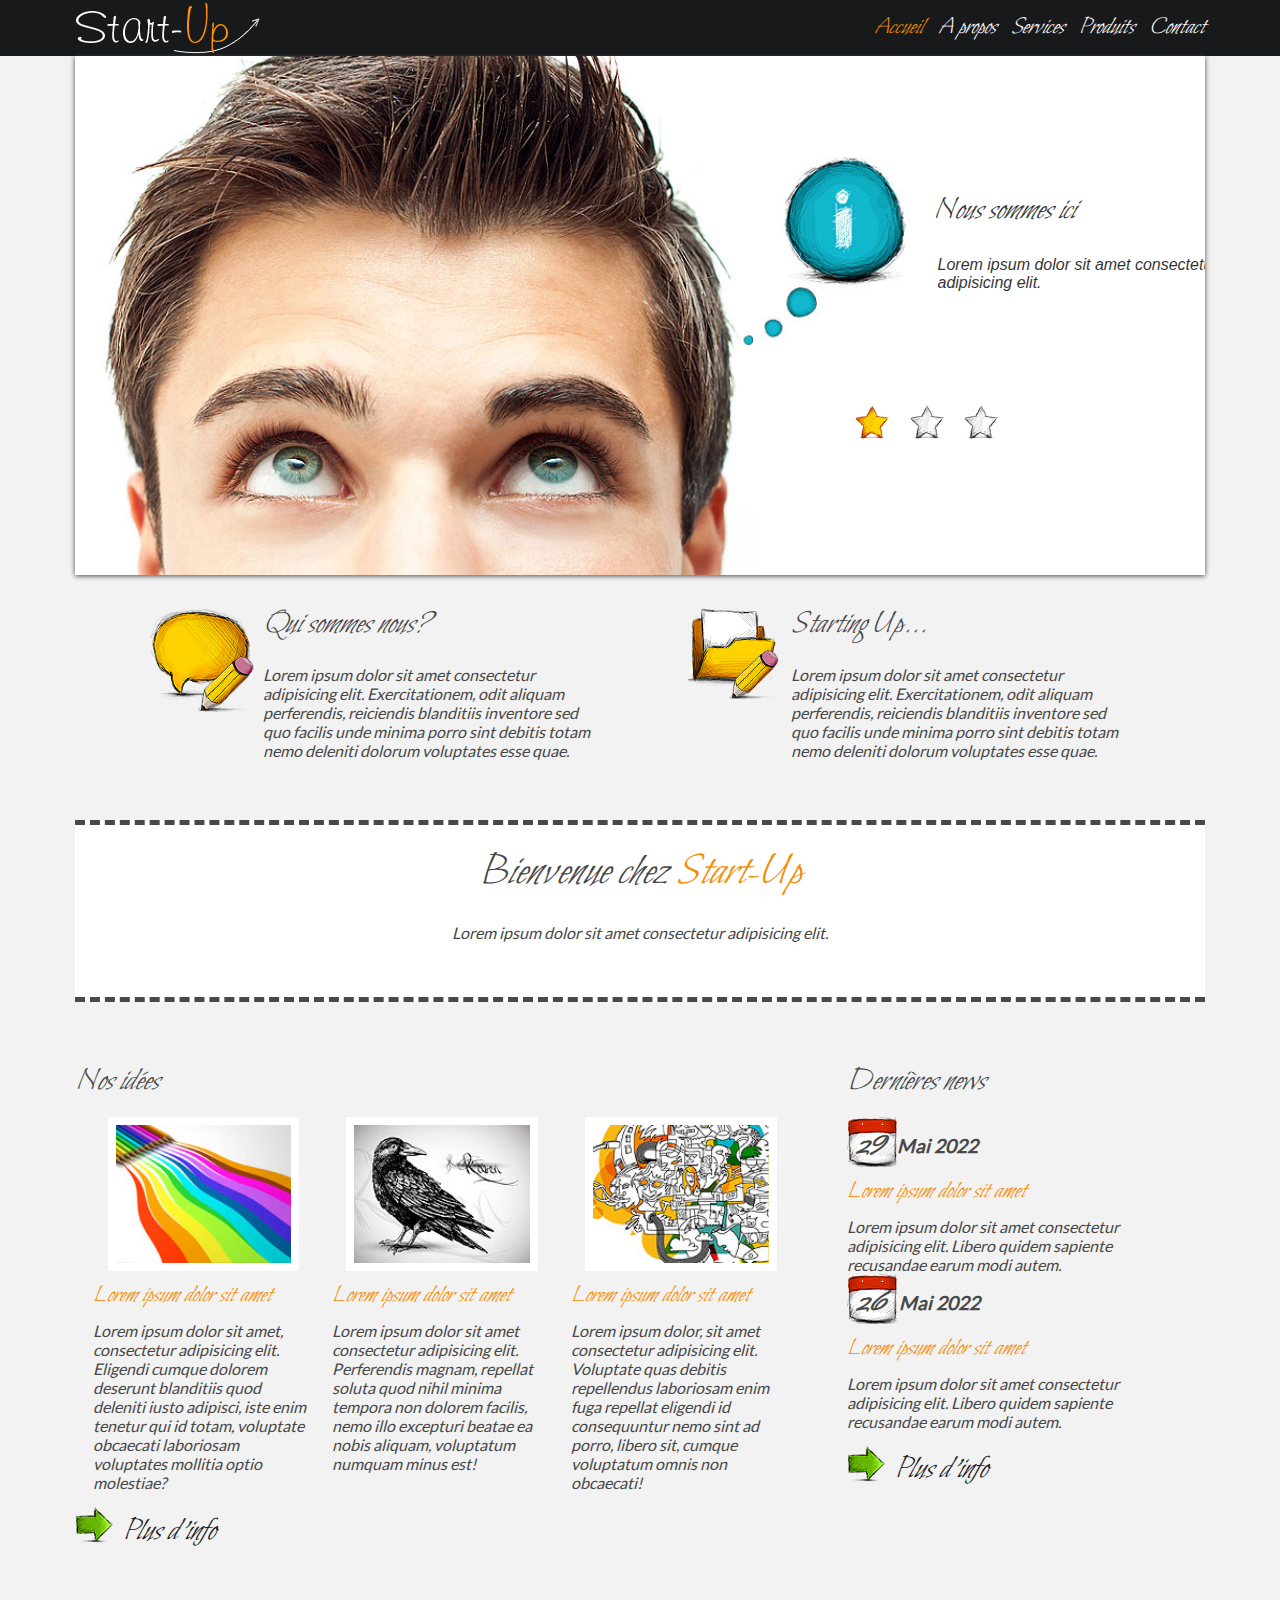
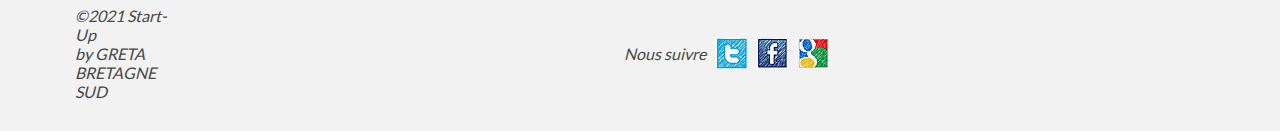
<file: index.html>
<!DOCTYPE html>
<html lang="fr">
  <head>
    <meta charset="UTF-8" />
    <meta name="viewport" content="width=device-width, initial-scale=1.0" />
    <link rel="stylesheet" href="/css/nivo-slider.css" />
    <link rel="stylesheet" href="/themes/default/default.css" type="text/css" media="screen">
    <link rel="stylesheet" href="https://cdnjs.cloudflare.com/ajax/libs/font-awesome/5.15.3/css/all.min.css">
    <link rel="stylesheet" href="/css/style.css" />
    
    <title>Startup</title>
  </head>
  <body>
    <header id="banner">
      <div class="container flex-banner">
        <a href="index.html">
          <img src="images-startup/logo.png" alt="logo startup" />
        </a>
        <div id="menuBurger">
          <i class="fas fa-bars"></i> <!-- Icône de menu burger de Font Awesome -->
        </div>
        <nav id="menu">
          <ul>
            <li><a class="choice" href="index.html">Accueil</a></li>
            <li><a href="about.html">A&nbsp;propos</a></li>
            <li><a href="services.html">Services</a></li>
            <li><a href="products.html">Produits</a></li>
            <li><a href="contact.html">Contact</a></li>
          </ul>
        </nav>
      </div> 
    </header>



    <main id="content">
      <div class="slider-wrapper theme-default container">

        <div id="slider" class="nivoSlider">
            <img src="/images-startup/slider-1.jpg" alt="" title="#HTMLcaption1">
            <img src="/images-startup/slider-2.jpg" alt="" title="#HTMLcaption2">
            <img src="/images-startup/slider-3.jpg" alt="" title="#HTMLcaption3">
        </div>

        <div id="HTMLcaption1" class="nivo-html-caption">
            <h2>Nous sommes ici</h2>
            <p>Lorem ipsum dolor sit amet consectetur, adipisicing elit.</p>
        </div>
        <div id="HTMLcaption2" class="nivo-html-caption">
            <h2>Nous sommes là</h2>
            <p>Lorem ipsum dolor sit amet consectetur, adipisicing elit.</p>
        </div>
        <div id="HTMLcaption3" class="nivo-html-caption">
            <h2>Nous sommes et encore ici et là</h2>
            <p>Lorem ipsum dolor sit amet consectetur, adipisicing elit.</p>
        </div>



    </div>
      <!-- Bloc a propos -->
      <section id="about" class="container">
        <article class="presentation">
          <img src="/images-startup/page1-img1.png" alt="Qui sommes nous?" />

          <div class="textabout">
            <h2>Qui sommes nous?</h2>
            <p>
              Lorem ipsum dolor sit amet consectetur adipisicing elit.
              Exercitationem, odit aliquam perferendis, reiciendis blanditiis
              inventore sed quo facilis unde minima porro sint debitis totam
              nemo deleniti dolorum voluptates esse quae.
            </p>
          </div>
        </article>
        <article class="presentation">
          <img src="/images-startup/page1-img2.png" alt="Starting up..." />
          <div class="textabout">
            <h2>Starting Up...</h2>
            <p>
              Lorem ipsum dolor sit amet consectetur adipisicing elit.
              Exercitationem, odit aliquam perferendis, reiciendis blanditiis
              inventore sed quo facilis unde minima porro sint debitis totam
              nemo deleniti dolorum voluptates esse quae.
            </p>
          </div>
        </article>
      </section>
      <!-- Bloc bienvenue -->
      <div id="welcome" class="container">
        <h1>
          Bienvenue chez <span class="hilight">Start-Up</span><br>
          <small>
            Lorem ipsum dolor sit amet consectetur adipisicing elit.
          </small>
        </h1>
      </div>
      <!-- Bloc idées news -->
      <section id="ideanews" class="container">
        <section id="ideas">
          <h2>Nos idées</h2>
          <article class="idea">
            <img src="/images-startup/page1-img3.jpg" alt="arc en ciel" />
            <h3>Lorem ipsum dolor sit amet</h3>
            <p>
              Lorem ipsum dolor sit amet, consectetur adipisicing elit. Eligendi
              cumque dolorem deserunt blanditiis quod deleniti iusto adipisci,
              iste enim tenetur qui id totam, voluptate obcaecati laboriosam
              voluptates mollitia optio molestiae?
            </p>
          </article>
          <article class="idea">
            <img src="/images-startup/page1-img4.jpg" alt="corbeau" />
            <h3>Lorem ipsum dolor sit amet</h3>
            <p>
              Lorem ipsum dolor sit amet consectetur adipisicing elit.
              Perferendis magnam, repellat soluta quod nihil minima tempora non
              dolorem facilis, nemo illo excepturi beatae ea nobis aliquam,
              voluptatum numquam minus est!
            </p>
          </article>

          <article class="idea">
            <img src="/images-startup/page1-img5.jpg" alt="graffiti" />
            <h3>Lorem ipsum dolor sit amet</h3>
            <p>
              Lorem ipsum dolor, sit amet consectetur adipisicing elit.
              Voluptate quas debitis repellendus laboriosam enim fuga repellat
              eligendi id consequuntur nemo sint ad porro, libero sit, cumque
              voluptatum omnis non obcaecati!
            </p>
          </article>
          <p class="boutonplus">
            <a href="" class="custom-button">Plus d'info<a>
          </p>
        </section>

        <section id="news">
          <h2>Dernières news</h2>

          <article class="lastnews">
            <div class="calendar">
              <p>29&nbsp;&nbsp;<span>Mai 2022</span></p>
            </div>
            <h3>Lorem ipsum dolor sit amet</h3>
            <p>
              Lorem ipsum dolor sit amet consectetur adipisicing elit. Libero
              quidem sapiente recusandae earum modi autem.
            </p>
          </article>
          <article class="lastnews">
            <div class="calendar">
              <p>26&nbsp;&nbsp;<span>Mai 2022</span></p>
            </div>
            <h3>Lorem ipsum dolor sit amet</h3>
            <p>
              Lorem ipsum dolor sit amet consectetur adipisicing elit. Libero
              quidem sapiente recusandae earum modi autem.
            </p>
          </article>

          <p class="boutonplus">
            <a href="" class="custom-button">Plus d'info<a>
          </p>
        </section>
      </section>
    </main>

    <footer id="footerpage" class="container">

    </div>
      <div class="copyright">
        <p>&copy;2021 Start-Up</p>
        <p>by GRETA BRETAGNE SUD</p>
      </div>
      <div class="networks">
        <p>Nous suivre</p>
        <a href=""><img src="/images-startup/icon-1.jpg" alt="twitter"></a>
        <a href=""><img src="/images-startup/icon-2.jpg" alt="facebook"></a>
        <a href=""><img src="/images-startup/icon-3.jpg" alt="google"></a>
      </div>
    </footer>

    <script type="text/javascript" src="/scripts/jquery-1.9.0.min.js"></script>
    <script type="text/javascript" src="/scripts/jquery.nivo.slider.js"></script>
    <script type="text/javascript">
        $(window).load(function() {
            $('#slider').nivoSlider();
        });
        </script>
         <!-- JAVA SRIPT MENU BURGER  -->

    <script>
      // Récupérez le menu burger et la navigation
      const menuBurger = document.getElementById("menuBurger");
      const menuPrincipal = document.getElementById("menu");

      // Ajoutez un gestionnaire d'événement pour le clic sur le menu burger
      menuBurger.addEventListener("click", function () {
          // Basculez la classe "active" pour afficher ou masquer le menu
          if (menuPrincipal.classList.contains("active")) {
              menuPrincipal.classList.remove("active");
          } else {
              menuPrincipal.classList.add("active");
          }
      });

  </script>
  </body>
</html>
</file>
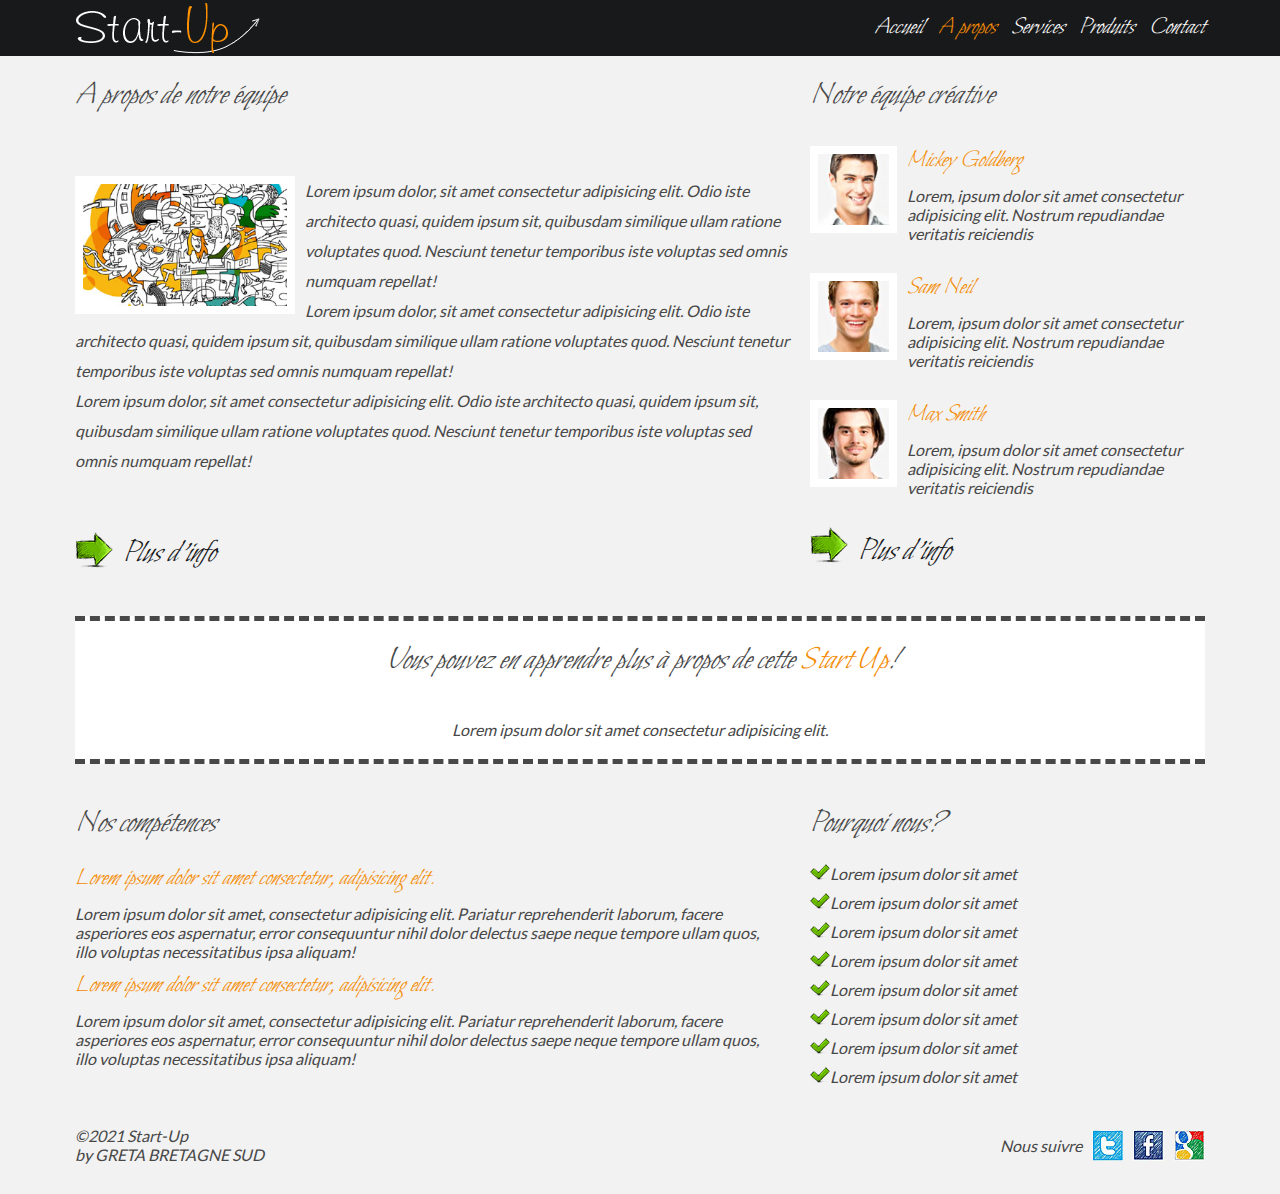
<file: about.html>
<!DOCTYPE html>
<html lang="fr">
  <head>
    <meta charset="UTF-8" />
    <meta name="viewport" content="width=device-width, initial-scale=1.0" />
    <link rel="stylesheet" href="/css/nivo-slider.css" />
    <link rel="stylesheet" href="/themes/default/default.css" type="text/css" media="screen">
    <link rel="stylesheet" href="https://cdnjs.cloudflare.com/ajax/libs/font-awesome/5.15.3/css/all.min.css">
    <link rel="stylesheet" href="/css/style.css" />
    
    <title>Startup</title>
  </head>
  <body>
    <header id="banner">
      <div class="container flex-banner">
        <a href="index.html">
          <img src="images-startup/logo.png" alt="logo startup" />
        </a>
        <div id="menuBurger">
          <i class="fas fa-bars"></i> <!-- Icône de menu burger de Font Awesome -->
        </div>
        <nav id="menu">
          <ul>
            <li><a href="index.html">Accueil</a></li>
            <li><a class="choice" href="about.html">A&nbsp;propos</a></li>
            <li><a href="services.html">Services</a></li>
            <li><a href="products.html">Produits</a></li>
            <li><a href="#">Contact</a></li>
          </ul>
        </nav>
      </div> 
    </header>


<main id="content">

  <section id="aboutsection" class="container">
   
    <section class="ourstartup">
      <h2>A propos de notre équipe</h2>
      <img class="aboutgraffiti" src="/images-startup/page4-img1.jpg" alt="">
      <p>Lorem ipsum dolor, sit amet consectetur adipisicing elit. Odio iste architecto quasi, quidem ipsum sit, quibusdam similique ullam ratione voluptates quod. Nesciunt tenetur temporibus iste voluptas sed omnis numquam repellat!</p>
      <p>Lorem ipsum dolor, sit amet consectetur adipisicing elit. Odio iste architecto quasi, quidem ipsum sit, quibusdam similique ullam ratione voluptates quod. Nesciunt tenetur temporibus iste voluptas sed omnis numquam repellat!</p>
      <p>Lorem ipsum dolor, sit amet consectetur adipisicing elit. Odio iste architecto quasi, quidem ipsum sit, quibusdam similique ullam ratione voluptates quod. Nesciunt tenetur temporibus iste voluptas sed omnis numquam repellat!</p>
      <p class="boutonplus">
        <a href="" class="custom-button">Plus d'info</a>
      </p>
    </section>

    <section class="ourcreativeteam">
      <h2>Notre équipe créative</h2>
      <div class="staffpresentation">
        <img class="aboutstaff" src="/images-startup/page2-img2.jpg" alt="">
        <h3>Mickey Goldberg</h3>
        <p>Lorem, ipsum dolor sit amet consectetur adipisicing elit. Nostrum repudiandae veritatis reiciendis</p>
      </div>
      <div class="staffpresentation">
        <img class="aboutstaff" src="/images-startup/page2-img3.jpg" alt="">
        <h3>Sam Neil</h3>
        <p>Lorem, ipsum dolor sit amet consectetur adipisicing elit. Nostrum repudiandae veritatis reiciendis</p>
      </div>
      <div class="staffpresentation">
        <img class="aboutstaff" src="/images-startup/page2-img4.jpg" alt="">
        <h3>Max Smith</h3>
        <p>Lorem, ipsum dolor sit amet consectetur adipisicing elit. Nostrum repudiandae veritatis reiciendis</p>
      </div>

        <a href="" class="custom-button">Plus d'info</a>
    

    </section>

  </section>  
  <section id="welcome" class="container">

    <h2>Vous pouvez en apprendre plus à propos de cette <span class="hilight">Start Up</span>!</h2>
    <br>
<small>
    Lorem ipsum dolor sit amet consectetur adipisicing elit.
  </small>   
  </section>

  <section id="skillsandwhy" class="container">

    <section class="ourskills">
<h2>Nos compétences</h2>

<h3>Lorem ipsum dolor sit amet consectetur, adipisicing elit.</h3>
<P>Lorem ipsum dolor sit amet, consectetur adipisicing elit. Pariatur reprehenderit laborum, facere asperiores eos aspernatur, error consequuntur nihil dolor delectus saepe neque tempore ullam quos, illo voluptas necessitatibus ipsa aliquam!</P>
<h3>Lorem ipsum dolor sit amet consectetur, adipisicing elit.</h3>
<P>Lorem ipsum dolor sit amet, consectetur adipisicing elit. Pariatur reprehenderit laborum, facere asperiores eos aspernatur, error consequuntur nihil dolor delectus saepe neque tempore ullam quos, illo voluptas necessitatibus ipsa aliquam!</P>

</section>

<section class="whyus">

  <h2>Pourquoi nous?</h2>
  <ul>
    <li>Lorem ipsum dolor sit amet</li>
    <li>Lorem ipsum dolor sit amet</li>
    <li>Lorem ipsum dolor sit amet</li>
    <li>Lorem ipsum dolor sit amet</li>
    <li>Lorem ipsum dolor sit amet</li>
    <li>Lorem ipsum dolor sit amet</li>
    <li>Lorem ipsum dolor sit amet</li>
    <li>Lorem ipsum dolor sit amet</li>
  </ul>

</section>
  </section>

</main>




    <footer id="footerpage" class="container">

    </div>
      <div class="copyright">
        <p>&copy;2021 Start-Up</p>
        <p>by GRETA BRETAGNE SUD</p>
      </div>
      <div class="networks">
        <p>Nous suivre</p>
        <a href=""><img src="/images-startup/icon-1.jpg" alt="twitter"></a>
        <a href=""><img src="/images-startup/icon-2.jpg" alt="facebook"></a>
        <a href=""><img src="/images-startup/icon-3.jpg" alt="google"></a>
      </div>
    </footer>


         <!-- JAVA SRIPT MENU BURGER  -->

    <script>
      // Récupérez le menu burger et la navigation
      const menuBurger = document.getElementById("menuBurger");
      const menuPrincipal = document.getElementById("menu");

      // Ajoutez un gestionnaire d'événement pour le clic sur le menu burger
      menuBurger.addEventListener("click", function () {
          // Basculez la classe "active" pour afficher ou masquer le menu
          if (menuPrincipal.classList.contains("active")) {
              menuPrincipal.classList.remove("active");
          } else {
              menuPrincipal.classList.add("active");
          }
      });

  </script>
  </body>
</html>
</file>
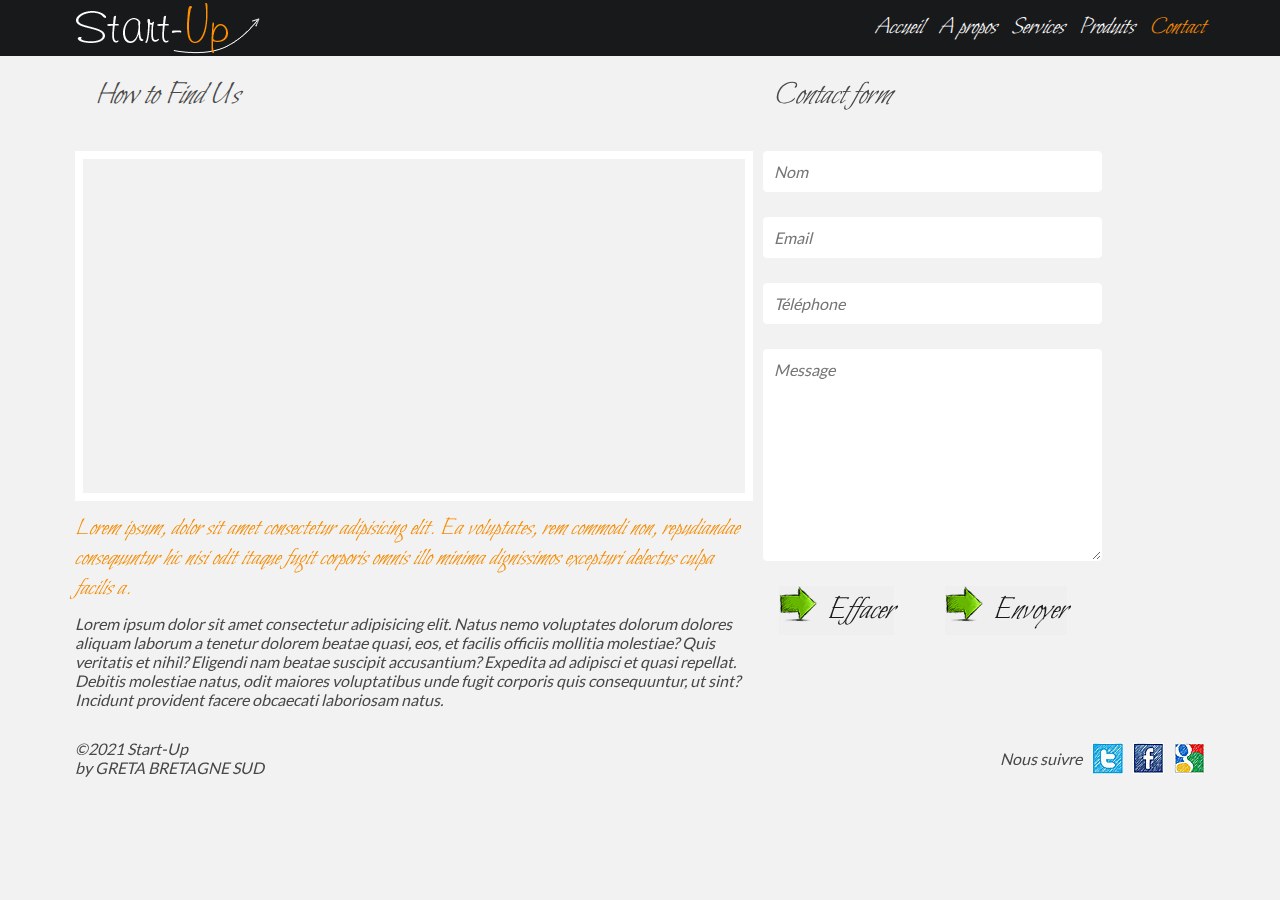
<file: contact.html>
<!DOCTYPE html>
<html lang="fr">
  <head>
    <meta charset="UTF-8" />
    <meta name="viewport" content="width=device-width, initial-scale=1.0" />
    <link rel="stylesheet" href="/css/nivo-slider.css" />
    <link rel="stylesheet" href="/themes/default/default.css" type="text/css" media="screen">
    <link rel="stylesheet" href="https://cdnjs.cloudflare.com/ajax/libs/font-awesome/5.15.3/css/all.min.css">
    <link rel="stylesheet" href="/css/style.css" />
    
    <title>Startup</title>
  </head>
  <body>
    <header id="banner">
      <div class="container flex-banner">
        <a href="index.html">
          <img src="images-startup/logo.png" alt="logo startup" />
        </a>
        <div id="menuBurger">
          <i class="fas fa-bars"></i> <!-- Icône de menu burger de Font Awesome -->
        </div>
        <nav id="menu">
          <ul>
            <li><a href="index.html">Accueil</a></li>
            <li><a href="about.html">A&nbsp;propos</a></li>
            <li><a href="services.html">Services</a></li>
            <li><a href="products.html">Produits</a></li>
            <li><a class="choice" href="#">Contact</a></li>
          </ul>
        </nav>
      </div> 
    </header>


<main id="content">

    <div id="containercontact" class="container">


    <section id="findus">
        <h2>How to Find Us</h2>
        <iframe class="map" width="1200" height="350" src="https://www.openstreetmap.org/export/embed.html?bbox=-2.7772772312164307%2C47.64650027030811%2C-2.76831865310669%2C47.64966605912981&amp;layer=mapnik"></iframe>

        <h3 class="findustitle">Lorem ipsum, dolor sit amet consectetur adipisicing elit. Ea voluptates, rem commodi non, repudiandae consequuntur hic nisi odit itaque fugit corporis omnis illo minima dignissimos excepturi delectus culpa facilis a.</h3>

        <p class="findusparagraph">Lorem ipsum dolor sit amet consectetur adipisicing elit. Natus nemo voluptates dolorum dolores aliquam laborum a tenetur dolorem beatae quasi, eos, et facilis officiis mollitia molestiae? Quis veritatis et nihil?
        Eligendi nam beatae suscipit accusantium? Expedita ad adipisci et quasi repellat. Debitis molestiae natus, odit maiores voluptatibus unde fugit corporis quis consequuntur, ut sint? Incidunt provident facere obcaecati laboriosam natus.</p>


    </section>

    <section id="contact">
        <h2>Contact form</h2>
        <form class="contact-form">
            <label for="nom">Nom :</label>
            <input type="text" id="nom" name="nom" placeholder="Nom" required>
        
            <label for="email">Email :</label>
            <input type="email" id="email" name="email" placeholder="Email" required>
        
            <label for="telephone">Téléphone :</label>
            <input type="tel" id="telephone" name="telephone" placeholder="Téléphone" required>
        
            <label for="message">Message :</label>
            <textarea id="message" name="message" rows="10" placeholder="Message" required></textarea>
            <div class="buttongroup">
            <button type="reset" class="custom-button">Effacer</button>
            <button type="submit" class="custom-button">Envoyer</button>

            </div>


            
            
        </form>
    </section>

</div>

</main>




    <footer id="footerpage" class="container">

    </div>
      <div class="copyright">
        <p>&copy;2021 Start-Up</p>
        <p>by GRETA BRETAGNE SUD</p>
      </div>
      <div class="networks">
        <p>Nous suivre</p>
        <a href=""><img src="/images-startup/icon-1.jpg" alt="twitter"></a>
        <a href=""><img src="/images-startup/icon-2.jpg" alt="facebook"></a>
        <a href=""><img src="/images-startup/icon-3.jpg" alt="google"></a>
      </div>
    </footer>

         <!-- JAVA SRIPT MENU BURGER  -->

    <script>
      // Récupérez le menu burger et la navigation
      const menuBurger = document.getElementById("menuBurger");
      const menuPrincipal = document.getElementById("menu");

      // Ajoutez un gestionnaire d'événement pour le clic sur le menu burger
      menuBurger.addEventListener("click", function () {
          // Basculez la classe "active" pour afficher ou masquer le menu
          if (menuPrincipal.classList.contains("active")) {
              menuPrincipal.classList.remove("active");
          } else {
              menuPrincipal.classList.add("active");
          }
      });

  </script>
  </body>
</html>
</file>
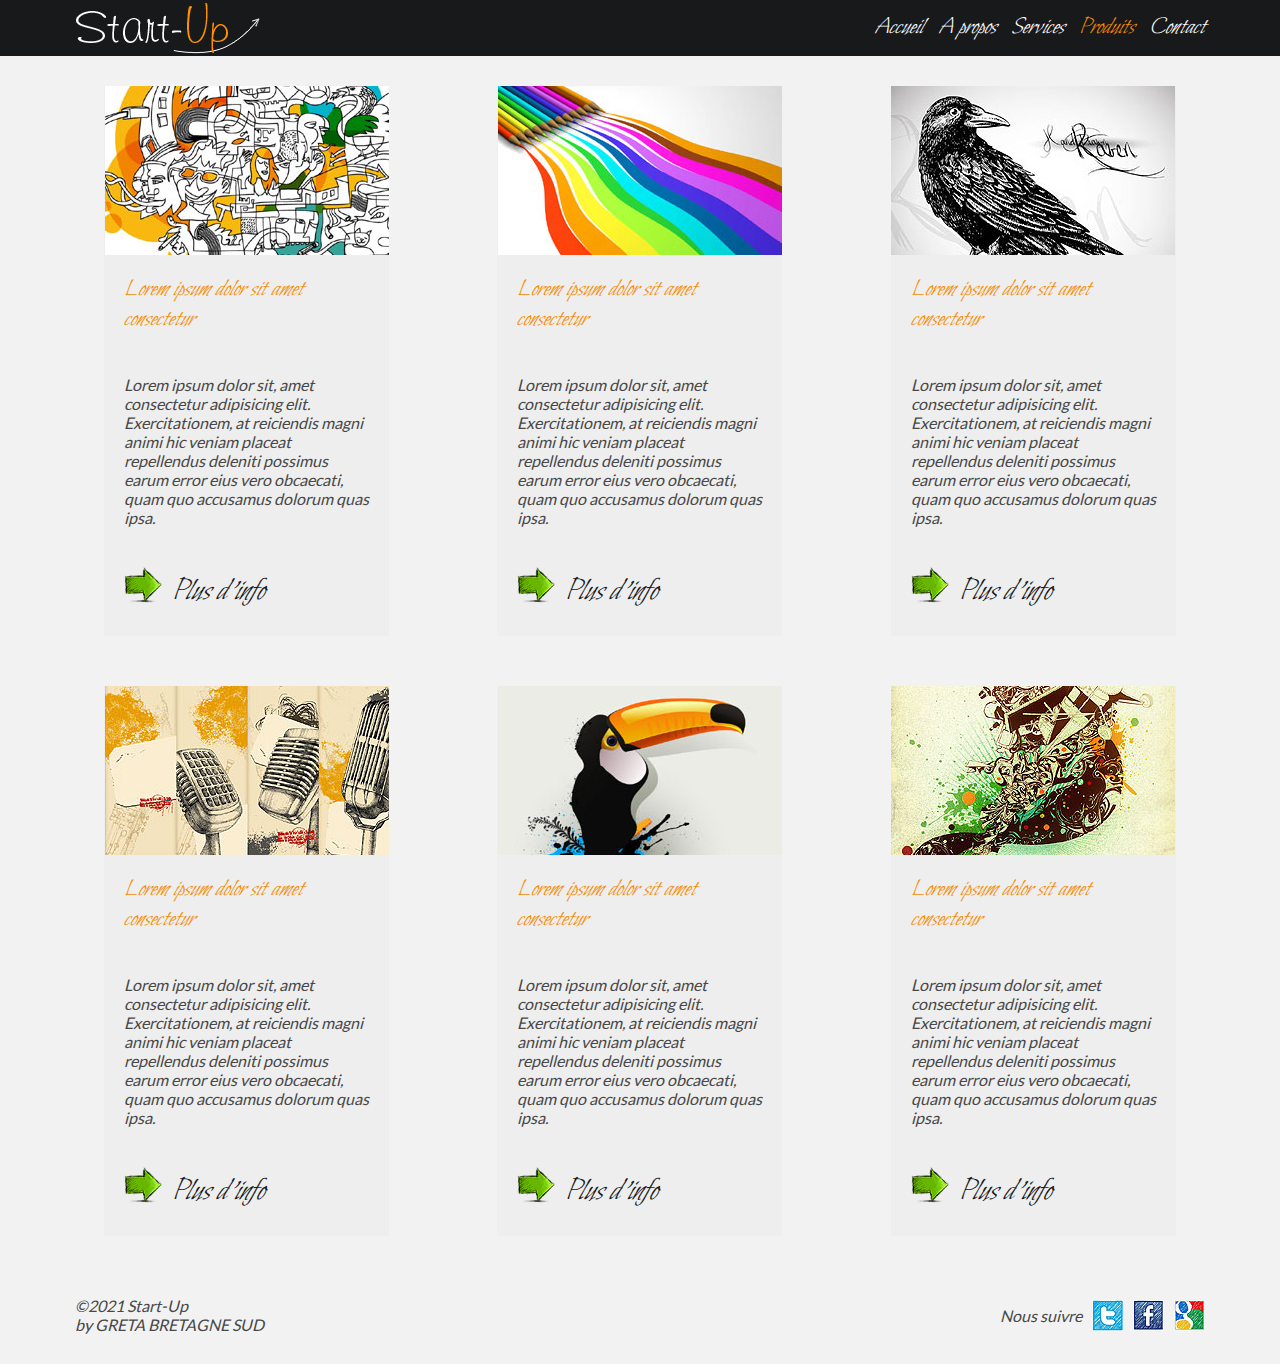
<file: products.html>
<!DOCTYPE html>
<html lang="fr">
  <head>
    <meta charset="UTF-8" />
    <meta name="viewport" content="width=device-width, initial-scale=1.0" />
    <link rel="stylesheet" href="/css/nivo-slider.css" />
    <link rel="stylesheet" href="/themes/default/default.css" type="text/css" media="screen">
    <link rel="stylesheet" href="https://cdnjs.cloudflare.com/ajax/libs/font-awesome/5.15.3/css/all.min.css">
    <link rel="stylesheet" href="/css/style.css" />
    
    <title>Startup</title>
  </head>
  <body>
    <header id="banner">
      <div class="container flex-banner">
        <a href="index.html">
          <img src="images-startup/logo.png" alt="logo startup" />
        </a>
        <div id="menuBurger">
          <i class="fas fa-bars"></i> <!-- Icône de menu burger de Font Awesome -->
        </div>
        <nav id="menu">
          <ul>
            <li><a href="index.html">Accueil</a></li>
            <li><a href="about.html">A&nbsp;propos</a></li>
            <li><a href="services.html">Services</a></li>
            <li><a class="choice" href="products.html">Produits</a></li>
            <li><a href="contact.html">Contact</a></li>
          </ul>
        </nav>
      </div> 
    </header>


<main id="content">



  <section class="container products">
    <article class="product"> 
      <img src="/images-startup/page3-img3.jpg" alt="">
      <h3>Lorem ipsum dolor sit amet consectetur</h3>
      <p>Lorem ipsum dolor sit, amet consectetur adipisicing elit. Exercitationem, at reiciendis magni animi hic veniam placeat repellendus deleniti possimus earum error eius vero obcaecati, quam quo accusamus dolorum quas ipsa.</p>
      <p class="custom-button">
        <a href="">Plus
    d'info</a
        >
      </p>
    </article>
    <article class="product">
      <img src="/images-startup/page3-img1.jpg" alt="">
      <h3>Lorem ipsum dolor sit amet consectetur</h3>
      <p>Lorem ipsum dolor sit, amet consectetur adipisicing elit. Exercitationem, at reiciendis magni animi hic veniam placeat repellendus deleniti possimus earum error eius vero obcaecati, quam quo accusamus dolorum quas ipsa.</p>
      <p class="custom-button">
        <a href="">Plus
    d'info</a
        >
      </p>
    </article>
    <article class="product">
      <img src="/images-startup/page3-img2.jpg" alt="">
      <h3>Lorem ipsum dolor sit amet consectetur</h3>
      <p>Lorem ipsum dolor sit, amet consectetur adipisicing elit. Exercitationem, at reiciendis magni animi hic veniam placeat repellendus deleniti possimus earum error eius vero obcaecati, quam quo accusamus dolorum quas ipsa.</p>
      <p class="custom-button">
        <a href="">Plus
    d'info</a
        >
      </p>
    </article>
    <article class="product">
      <img src="/images-startup/page4-img4.jpg" alt="">
      <h3>Lorem ipsum dolor sit amet consectetur</h3>
      <p>Lorem ipsum dolor sit, amet consectetur adipisicing elit. Exercitationem, at reiciendis magni animi hic veniam placeat repellendus deleniti possimus earum error eius vero obcaecati, quam quo accusamus dolorum quas ipsa.</p>
      <p class="custom-button">
        <a href="">Plus
    d'info</a
        >
      </p>
    </article>
    <article class="product">
      <img src="/images-startup/page4-img5.jpg" alt="">
      <h3>Lorem ipsum dolor sit amet consectetur</h3>
      <p>Lorem ipsum dolor sit, amet consectetur adipisicing elit. Exercitationem, at reiciendis magni animi hic veniam placeat repellendus deleniti possimus earum error eius vero obcaecati, quam quo accusamus dolorum quas ipsa.</p>
      <p class="custom-button">
        <a href="">Plus
    d'info</a
        >
      </p>
    </article>
    <article class="product">
      <img src="/images-startup/page4-img6.jpg" alt="">
      <h3>Lorem ipsum dolor sit amet consectetur</h3>
      <p>Lorem ipsum dolor sit, amet consectetur adipisicing elit. Exercitationem, at reiciendis magni animi hic veniam placeat repellendus deleniti possimus earum error eius vero obcaecati, quam quo accusamus dolorum quas ipsa.</p>
      <p class="custom-button">
        <a href="">Plus
    d'info</a
        >
      </p>
    </article>
  
    
</main>




    <footer id="footerpage" class="container">

    </div>
      <div class="copyright">
        <p>&copy;2021 Start-Up</p>
        <p>by GRETA BRETAGNE SUD</p>
      </div>
      <div class="networks">
        <p>Nous suivre</p>
        <a href=""><img src="/images-startup/icon-1.jpg" alt="twitter"></a>
        <a href=""><img src="/images-startup/icon-2.jpg" alt="facebook"></a>
        <a href=""><img src="/images-startup/icon-3.jpg" alt="google"></a>
      </div>
    </footer>


         <!-- JAVA SRIPT MENU BURGER  -->

    <script>
      // Récupérez le menu burger et la navigation
      const menuBurger = document.getElementById("menuBurger");
      const menuPrincipal = document.getElementById("menu");

      // Ajoutez un gestionnaire d'événement pour le clic sur le menu burger
      menuBurger.addEventListener("click", function () {
          // Basculez la classe "active" pour afficher ou masquer le menu
          if (menuPrincipal.classList.contains("active")) {
              menuPrincipal.classList.remove("active");
          } else {
              menuPrincipal.classList.add("active");
          }
      });

  </script>
  </body>
</html>
</file>
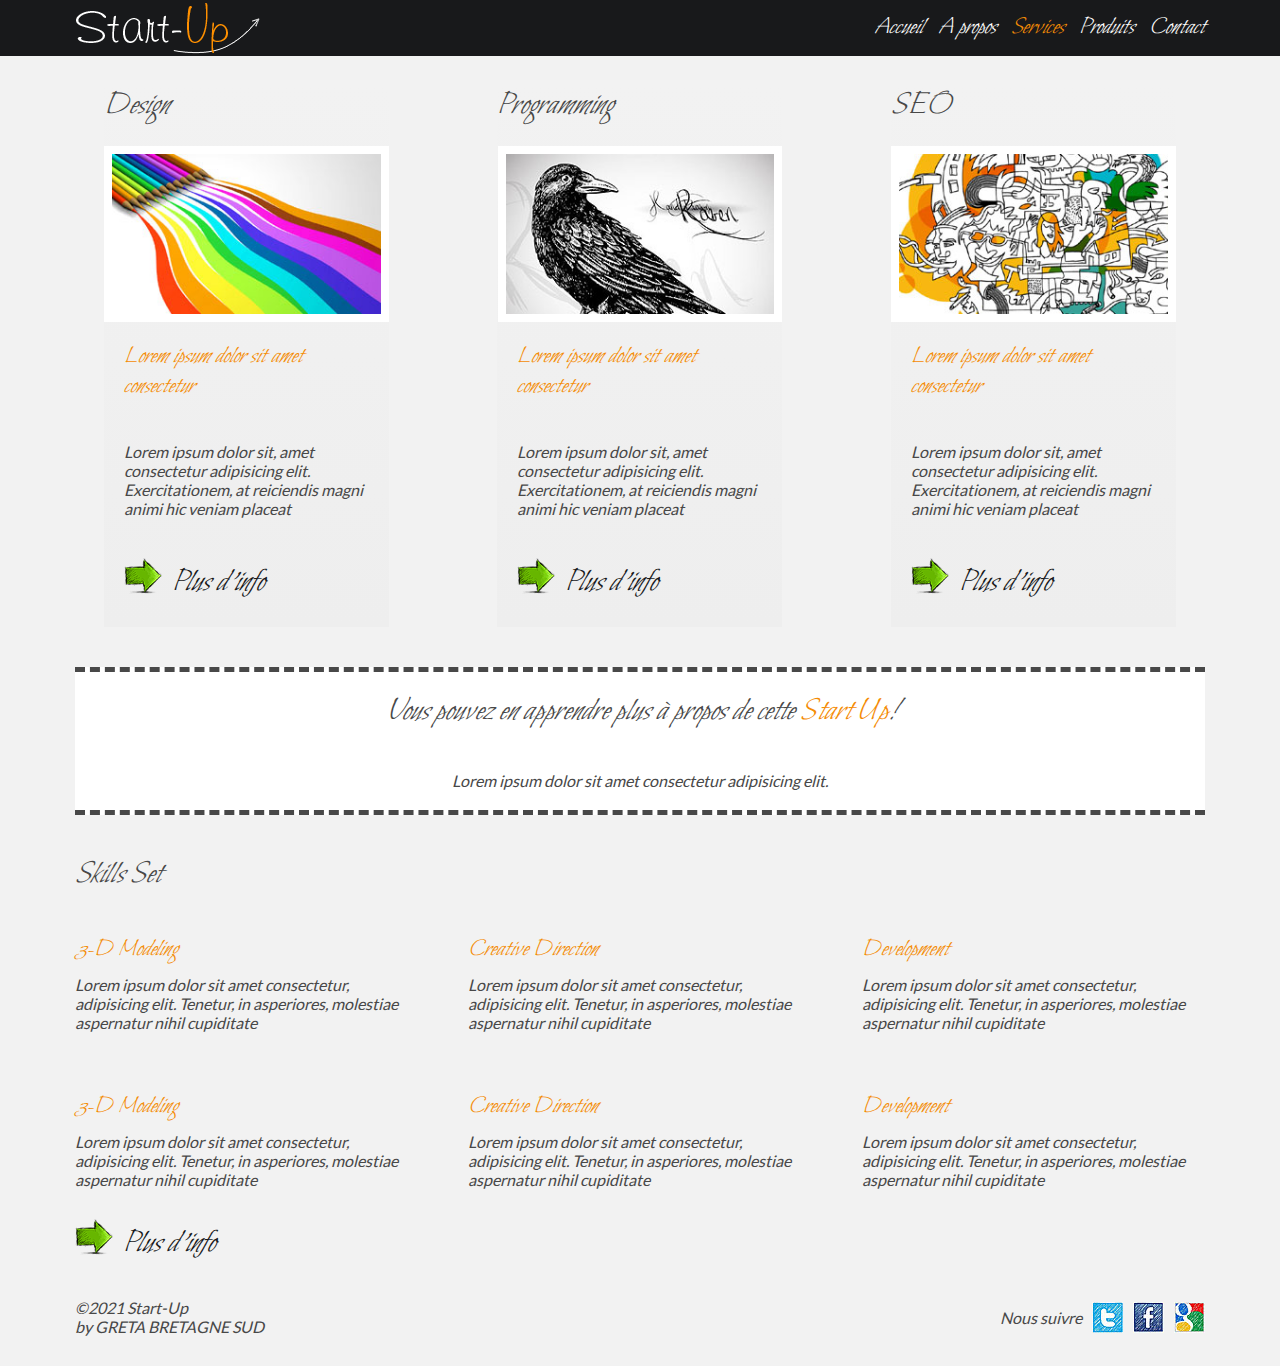
<file: services.html>
<!DOCTYPE html>
<html lang="fr">
  <head>
    <meta charset="UTF-8" />
    <meta name="viewport" content="width=device-width, initial-scale=1.0" />
    <link rel="stylesheet" href="/css/nivo-slider.css" />
    <link rel="stylesheet" href="/themes/default/default.css" type="text/css" media="screen">
    <link rel="stylesheet" href="https://cdnjs.cloudflare.com/ajax/libs/font-awesome/5.15.3/css/all.min.css">
    <link rel="stylesheet" href="/css/style.css" />
    
    <title>Startup</title>
  </head>
  <body>
    <header id="banner">
      <div class="container flex-banner">
        <a href="index.html">
          <img src="images-startup/logo.png" alt="logo startup" />
        </a>
        <div id="menuBurger">
          <i class="fas fa-bars"></i> <!-- Icône de menu burger de Font Awesome -->
        </div>
        <nav id="menu">
          <ul>
            <li><a href="index.html">Accueil</a></li>
            <li><a href="about.html">A&nbsp;propos</a></li>
            <li><a class="choice" href="services.html">Services</a></li>
            <li><a href="products.html">Produits</a></li>
            <li><a href="contact.html">Contact</a></li>
          </ul>
        </nav>
      </div> 
    </header>


<main id="content">



      <section id="productsection" class="container">
        <article class="product"> 
          <h2>Design</h2>
          <img src="/images-startup/page3-img1.jpg" alt="">
          <h3>Lorem ipsum dolor sit amet consectetur</h3>
          <p>Lorem ipsum dolor sit, amet consectetur adipisicing elit. Exercitationem, at reiciendis magni animi hic veniam placeat</p>
          <p class="custom-button">
            <a href="">Plus
        d'info</a
            >
          </p>
        </article>
        <article class="product">
          <h2>Programming</h2>
          <img src="/images-startup/page3-img2.jpg" alt="">
          <h3>Lorem ipsum dolor sit amet consectetur</h3>
          <p>Lorem ipsum dolor sit, amet consectetur adipisicing elit. Exercitationem, at reiciendis magni animi hic veniam placeat</p>
          <p class="custom-button">
            <a href="">Plus
        d'info</a
            >
          </p>
        </article>
        <article class="product">
          <h2>SEO</h2>
          <img src="/images-startup/page3-img3.jpg" alt="">
          <h3>Lorem ipsum dolor sit amet consectetur</h3>
          <p>Lorem ipsum dolor sit, amet consectetur adipisicing elit. Exercitationem, at reiciendis magni animi hic veniam placeat</p>
          <p class="custom-button">
            <a href="">Plus
        d'info</a
            >
          </p>
        </article>
      </section>
   


    <section id="welcome" class="container">

      <h2>Vous pouvez en apprendre plus à propos de cette <span class="hilight">Start Up</span>!</h2>
      <br>
  <small>
      Lorem ipsum dolor sit amet consectetur adipisicing elit.
    </small>   
  </section>


  <section id="skillssect" class="container">
    <h2>Skills Set</h2>
    <div class="skillsgrid" >
    <article class="specskills">
      <h3>3-D Modeling</h3>
      <p>Lorem ipsum dolor sit amet consectetur, adipisicing elit. Tenetur, in asperiores, molestiae aspernatur nihil cupiditate</p>
    </article>
    <article class="specskills">
      <h3>Creative Direction</h3>
      <p>Lorem ipsum dolor sit amet consectetur, adipisicing elit. Tenetur, in asperiores, molestiae aspernatur nihil cupiditate</p>
    </article>
    <article class="specskills">
      <h3>Development</h3>
      <p>Lorem ipsum dolor sit amet consectetur, adipisicing elit. Tenetur, in asperiores, molestiae aspernatur nihil cupiditate</p>
    </article>
    <article class="specskills">
      <h3>3-D Modeling</h3>
      <p>Lorem ipsum dolor sit amet consectetur, adipisicing elit. Tenetur, in asperiores, molestiae aspernatur nihil cupiditate</p>
    </article>
    <article class="specskills">
      <h3>Creative Direction</h3>
      <p>Lorem ipsum dolor sit amet consectetur, adipisicing elit. Tenetur, in asperiores, molestiae aspernatur nihil cupiditate</p>
    </article>
    <article class="specskills">
      <h3>Development</h3>
      <p>Lorem ipsum dolor sit amet consectetur, adipisicing elit. Tenetur, in asperiores, molestiae aspernatur nihil cupiditate</p>
    </article>
  </div>
  <p class="custom-button">
    <a href="">Plus
d'info</a
    >
  </p>

  </section>

</main>




    <footer id="footerpage" class="container">

    </div>
      <div class="copyright">
        <p>&copy;2021 Start-Up</p>
        <p>by GRETA BRETAGNE SUD</p>
      </div>
      <div class="networks">
        <p>Nous suivre</p>
        <a href=""><img src="/images-startup/icon-1.jpg" alt="twitter"></a>
        <a href=""><img src="/images-startup/icon-2.jpg" alt="facebook"></a>
        <a href=""><img src="/images-startup/icon-3.jpg" alt="google"></a>
      </div>
    </footer>


         <!-- JAVA SRIPT MENU BURGER  -->

    <script>
      // Récupérez le menu burger et la navigation
      const menuBurger = document.getElementById("menuBurger");
      const menuPrincipal = document.getElementById("menu");

      // Ajoutez un gestionnaire d'événement pour le clic sur le menu burger
      menuBurger.addEventListener("click", function () {
          // Basculez la classe "active" pour afficher ou masquer le menu
          if (menuPrincipal.classList.contains("active")) {
              menuPrincipal.classList.remove("active");
          } else {
              menuPrincipal.classList.add("active");
          }
      });

  </script>
  </body>
</html>
</file>
<file: themes/default/default.css>
/*
Skin Name: Nivo Slider Default Theme
Skin URI: http://nivo.dev7studios.com
Description: The default skin for the Nivo Slider.
Version: 1.3
Author: Gilbert Pellegrom
Author URI: http://dev7studios.com
Supports Thumbs: true
*/

.theme-default .nivoSlider {
  position: relative;
  background: #fff url(loading.gif) no-repeat 50% 50%;
  margin-bottom: 10px;
  -webkit-box-shadow: 0px 1px 5px 0px #4a4a4a;
  -moz-box-shadow: 0px 1px 5px 0px #4a4a4a;
  box-shadow: 0px 1px 5px 0px #4a4a4a;
}
.theme-default .nivoSlider img {
  position: absolute;
  top: 0px;
  left: 0px;
  display: none;
}
.theme-default .nivoSlider a {
  border: 0;
  display: block;
}

.theme-default .nivo-controlNav {
  text-align: center;
  padding: 20px 0;
}
.theme-default .nivo-controlNav a {
  display: inline-block;
  width: 22px;
  height: 22px;
  background: url(bullets.png) no-repeat;
  text-indent: -9999px;
  border: 0;
  margin: 0 2px;
}
.theme-default .nivo-controlNav a.active {
  background-position: 0 -22px;
}

.theme-default .nivo-directionNav a {
  display: block;
  width: 30px;
  height: 30px;
  background: url(arrows.png) no-repeat;
  text-indent: -9999px;
  border: 0;
  opacity: 0;
  -webkit-transition: all 200ms ease-in-out;
  -moz-transition: all 200ms ease-in-out;
  -o-transition: all 200ms ease-in-out;
  transition: all 200ms ease-in-out;
}
.theme-default:hover .nivo-directionNav a {
  opacity: 1;
}
.theme-default a.nivo-nextNav {
  background-position: -30px 0;
  right: 15px;
}
.theme-default a.nivo-prevNav {
  left: 15px;
}

.theme-default .nivo-caption {
  font-family: Helvetica, Arial, sans-serif;
}
.theme-default .nivo-caption a {
  color: #fff;
  border-bottom: 1px dotted #fff;
}
.theme-default .nivo-caption a:hover {
  color: #fff;
}

.theme-default .nivo-controlNav.nivo-thumbs-enabled {
  width: 100%;
}
.theme-default .nivo-controlNav.nivo-thumbs-enabled a {
  width: auto;
  height: auto;
  background: none;
  margin-bottom: 5px;
}
.theme-default .nivo-controlNav.nivo-thumbs-enabled img {
  display: block;
  width: 120px;
  height: auto;
}
</file>
<file: css/style.css>
/* Box sizing border-box reset */
*,
*::before,
*::after {
  box-sizing: border-box;
}

/* Reset margin and padding */
html,
body,
div,
span,
applet,
object,
iframe,
h1,
h2,
h3,
h4,
h5,
h6,
p,
blockquote,
pre,
a,
abbr,
acronym,
address,
big,
cite,
code,
del,
dfn,
em,
img,
ins,
kbd,
q,
s,
samp,
small,
strike,
strong,
sub,
sup,
tt,
var,
b,
u,
i,
center,
dl,
dt,
dd,
ol,
ul,
li,
fieldset,
form,
label,
legend,
table,
caption,
tbody,
tfoot,
thead,
tr,
th,
td {
  margin: 0;
  padding: 0;
  border: 0;
  font-size: 100%;
  font: inherit;
  vertical-align: baseline;
}

/* Reset headings */
h1,
h2,
h3,
h4,
h5,
h6 {
  font-size: inherit;
  font-weight: inherit;
}

/* Reset lists */
ul,
ol {
  list-style: none;
}

/* Reset anchors */
a {
  text-decoration: none;
  color: inherit;
  background-color: transparent;
  cursor: pointer;
}

/* Reset form elements */
button,
input,
select,
textarea {
  margin: 0;
  padding: 0;
  border: 0;
  font-size: 100%;
  font: inherit;
  vertical-align: baseline;
}

/* Reset images */
img {
  display: block;
  max-width: 100%;
  height: auto;
}

/* lato-regular - latin */
@font-face {
  font-display: swap; /* Check https://developer.mozilla.org/en-US/docs/Web/CSS/@font-face/font-display for other options. */
  font-family: "Lato-Regular";
  font-style: normal;
  font-weight: 400;
  src: url("/fonts/lato-v24-latin-regular.woff2") format("woff2"); /* Chrome 36+, Opera 23+, Firefox 39+, Safari 12+, iOS 10+ */
}
/* lato-italic - latin */
@font-face {
  font-display: swap; /* Check https://developer.mozilla.org/en-US/docs/Web/CSS/@font-face/font-display for other options. */
  font-family: "Lato-Italic";
  font-style: italic;
  font-weight: 400;
  src: url("/fonts/lato-v24-latin-italic.woff2") format("woff2"); /* Chrome 36+, Opera 23+, Firefox 39+, Safari 12+, iOS 10+ */
}
/* bilbo-regular - latin */
@font-face {
  font-display: swap; /* Check https://developer.mozilla.org/en-US/docs/Web/CSS/@font-face/font-display for other options. */
  font-family: "Bilbo";
  font-style: normal;
  font-weight: 400;
  src: url("/fonts/bilbo-v20-latin-regular.woff2") format("woff2"); /* Chrome 36+, Opera 23+, Firefox 39+, Safari 12+, iOS 10+ */
}

/* Variables */
* {
  --latoRegular: "Lato-Regular";
  --latoItalic: "Lato-Italic";
  --bilbo: "Bilbo";
  --weightTitle: 500;

  --defaultFontSize: 1rem;
  --menuFontSize: 1.5rem;
  --mainTitleFontSize: 2.8rem;
  --secondTitleFontSize: 2rem;
  --calendarFontSize: 1.2rem;
  --customButtonFontSize: 2rem;

  --defaultFontStyle: italic;

  --bodyTextColor: #484848;
  --hilightTextColor: #f48c05;
  --lightTextColor: #ffffff;
  --customButtonTextColor: #18191b;

  --backgroundBody: #f2f2f2;

  --backgroundHeader: #18191b;
  --backgroundLight: #eeeeee;
}

/* Styles définis */
body {
  font-family: var(--latoRegular);
  font-style: italic;
  font-size: var(--defaultFontSize);
  color: var(--bodyTextColor);
  background-color: var(--backgroundBody);
}

h1,
h2,
h3,
h4,
h5,
h6 {
  font-family: var(--bilbo);
  font-weight: var(--graisseTitre);
  margin-bottom: 20px;
}

h1 {
  font-size: var(--mainTitleFontSize);
}

h2 {
  font-size: var(--secondTitleFontSize);
}

h3 {
  font-size: var(--menuFontSize);
  color: var(--hilightTextColor);
  font-style: italic;
  font-weight: 200;
  margin: 10px 0;
}

.container {
  max-width: 1130px;
  width: 100%;
  margin: 0 auto;
}

.hilight {
  color: var(--hilightTextColor);
}

.boutonplus {
  margin-top: 15px;
  width: 100%;
}

.boutonplus > a:hover {
  opacity: 0.5;
  transition: 0.3s;
}

.custom-button {
  display: flex;
  align-items: center;
  /* justify-content: center; */
  color: var(--backgroundHeader);
  /* border: none; */
  /* padding: 10px 20px; */
  /* border-radius: 4px; */
  cursor: pointer;
  /* position: relative; */
  font-family: var(--bilbo);
  font-size: var(--secondTitleFontSize);
  /* width: fit-content; */
  /* margin: auto; */
}

.custom-button:hover {
  opacity: 0.5;
  transition: 0.3s;
}

.custom-button::before {
  content: url(/images-startup/button.png); /* Image à gauche du texte */
  margin-right: 10px; /* Espace entre l'image et le texte */
}

/********************************************************************/
/****************************** Header ******************************/
/********************************************************************/
#banner {
  background-color: var(--backgroundHeader);
}

#banner .flex-banner {
  display: flex;
  justify-content: space-between;
  align-items: center;
}

#banner #menuBurger {
  display: none;
  /* Par défaut, le menu burger est caché */
  flex-direction: column;
  cursor: pointer;
  padding: 10px;
}

#banner #menuBurger .fa,
.fas {
  font-weight: 600;
  color: white;
  font-size: 25px;
}

#banner #menu ul {
  display: flex;
}

#banner #menu ul li {
  margin-right: 15px;
}

#banner #menu ul li:last-child {
  margin-right: 0px;
}
#banner #menu ul li a {
  font-family: "Bilbo";
  color: var(--lightTextColor);
  font-size: 1.5rem;
}

#banner #menu ul li a:hover,
#banner #menu ul li a.choice {
  color: var(--hilightTextColor);
}
/********************************************************************/
/****************************** Slider ******************************/
/********************************************************************/
.slider-wrapper {
  position: relative;
}

.nivo-caption {
  background-color: transparent;
  color: #000000;
  top: 25%;
  left: 75%;
  width: 30%;
}

.nivo-controlNav {
  position: absolute;
  bottom: 100px;
  right: 200px;
  z-index: 99999;
}

.theme-default .nivo-controlNav a {
  width: 50px;
  height: 50px;
  background-position: -34px 0px;
}

.theme-default .nivo-controlNav a.active {
  width: 50px;
  height: 50px;
  background-position: 10px 0px;
}

/********************************************************************/
/****************************** Footer ******************************/
/********************************************************************/

#footerpage {
  display: flex;
  padding: 30px 0;
}

#footerpage .copyright {
  width: 50%;
}

#footerpage .networks {
  display: flex;
  align-items: center;
  justify-content: flex-end;
  width: 50%;
}

#footerpage .networks a {
  padding-left: 10px;
}

#footerpage .networks a:hover {
  opacity: 0.5;
  transition: 0.3s;
}

#footerpage .copyright a {
  display: block;
}

/********************************************************************/
/****************************** Index *******************************/
/********************************************************************/

/********** Bloc à propos **********/

#about {
  display: flex;
  justify-content: space-evenly;
  padding: 20px 0;
}

#about .presentation {
  display: flex;
  width: 40%;
}

#about .presentation img {
  width: 25%;
  height: fit-content;
}

#about .presentation .textabout {
  width: 75%;
}

/********** Bloc Bienvenue **********/

#welcome {
  border-top: 5px dashed var(--bodyTextColor);
  border-bottom: 5px dashed var(--bodyTextColor);
  text-align: center;
  padding: 20px 0;
  margin-top: 40px;
  margin-bottom: 40px;
  background-color: white;
}

#welcome small {
  font-family: var(--latoRegular);
  font-style: italic;
  font-size: var(--defaultFontSize);
}

/********** Idées et news **********/

#ideanews {
  display: flex;
  justify-content: space-between;
  padding: 20px 0;
}

#ideas h2,
#news h2,
#findus h2,
#contact h2 {
  width: 100%;
  margin-bottom: 15px;
}

#ideas {
  display: flex;
  flex-wrap: wrap;
  justify-content: space-evenly;
  width: 65%;
}

#ideas .idea {
  position: relative;
  width: 30%;
}

#ideas .idea img {
  display: block;
  width: 87%;
  height: auto;
  margin: auto;
  border: 8px solid var(--lightTextColor);
  object-fit: contain;
}

#news {
  width: 30%;
}

#news .lastnews {
  width: 100%;
}

#news .lastnews .calendar {
  position: relative;
  background-image: url(/images-startup/date.png);
  background-repeat: no-repeat;
  width: 100%;
  height: 50px;
  font-family: var(--bilbo);
  font-size: var(--secondTitleFontSize);
  font-weight: bold;
}

#news .lastnews .calendar p {
  position: absolute;
  top: 9px;
  left: 9px;
}

#news .lastnews .calendar p > span {
  font-family: var(--latoRegular);
  font-size: var(--calendarFontSize);
}

/***********************************************************************/
/****************************** A propos *******************************/
/***********************************************************************/

#aboutsection {
  display: flex;
  margin-top: 20px;
  margin-bottom: 20px;
}

#aboutsection .ourstartup {
  position: relative;
  width: 65%;
  min-height: 450px;
}

#aboutsection .ourstartup h2 {
  padding-bottom: 40px;
}

#aboutsection .ourstartup .aboutgraffiti {
  float: left;
  width: 30%;
  border: 8px solid white;
  margin-right: 10px;
}

#aboutsection .ourstartup p {
  width: 100%;
  line-height: 30px;
  padding-right: 20px;
}

#aboutsection .ourcreativeteam {
  position: relative;
  width: 35%;
  min-height: 450px;
}

#aboutsection .ourcreativeteam .staffpresentation {
  margin: 30px 0;
}

#aboutsection .ourcreativeteam .aboutstaff {
  float: left;
  width: 22%;
  border: 8px solid white;
  margin-right: 10px;
}

/* Comportement spécial du bouton */
#aboutsection .boutonplus {
  position: absolute;
  bottom: 0;
}

#aboutsection .boutonplus a {
  margin-top: 30px;
}

#skillsandwhy {
  display: flex;
}

#skillsandwhy .ourskills {
  width: 65%;
  padding-right: 50px;
}

#skillsandwhy .whyus {
  width: 35%;
}

#skillsandwhy .whyus ul > li {
  margin-bottom: 10px;
}

#skillsandwhy .whyus ul > li::before {
  content: url(/images-startup/marker.png);
}

/***********************************************************************/
/****************************** Services *******************************/
/***********************************************************************/

#productsection .product {
  background: linear-gradient(to bottom, transparent, var(--backgroundLight));
}

#productsection .product img {
  border: 8px solid var(--lightTextColor);
}

#productsection {
  margin-top: 30px;
  margin-bottom: 30px;
  display: grid;
  grid-template-columns: repeat(
    auto-fill,
    minmax(340px, 1fr)
  ); /* Utilisation d'auto-fill et minmax */
  grid-template-rows: repeat(1, 1fr);
  grid-gap: 50px;
}

.skillsgrid {
  margin-top: 30px;
  margin-bottom: 30px;
  display: grid;
  grid-template-columns: repeat(
    auto-fill,
    minmax(340px, 1fr)
  ); /* Utilisation d'auto-fill et minmax */
  grid-template-rows: repeat(1, 1fr);
  grid-gap: 50px;
}

/***********************************************************************/
/****************************** Produits *******************************/
/***********************************************************************/

.products {
  margin-top: 30px;
  margin-bottom: 30px;
  display: grid;
  grid-template-columns: repeat(
    auto-fill,
    minmax(340px, 1fr)
  ); /* Utilisation d'auto-fill et minmax */
  grid-template-rows: repeat(2, 1fr);
  grid-gap: 50px;
}

.product {
  background-color: var(--backgroundLight);
  height: fit-content;
  max-width: 285px;
  margin: auto;
}
.product > img {
  margin: auto;
}

.product > h3,
.product > p {
  margin: auto;
  padding: 20px;
}

/***********************************************************************/
/****************************** Contact ********************************/
/***********************************************************************/

#containercontact {
  display: flex;
}

#findus {
  width: 60%;
}

#findus .map {
  max-width: 100%;
  border: 8px solid white;
}

#findus .findustitle {
  margin-top: 10px;
}

#findus .findusparagraph {
  margin-top: 10px;
}

#contact {
  width: 30%;
}

.contact-form {
  max-width: 400px;
  margin: 0 auto;
  display: flex;
  flex-direction: column;
}

#findus h2,
#contact h2 {
  padding: 20px;
}

.contact-form .form-group {
  margin-bottom: 20px;
}

.contact-form input[type="text"],
.contact-form input[type="email"],
.contact-form input[type="tel"],
.contact-form textarea {
  font-family: inherit;
  width: 100%;
  margin: 0 10px;
  padding: 10px;
  border: 1px solid var(--lightTextColor);
  border-radius: 4px;
  margin-bottom: 25px;
}

.contact-form textarea {
  resize: vertical;
}

#contact .contact-form label {
  display: none;
}
.buttongroup {
  display: flex;
}

.buttongroup .custom-button {
  margin: auto;
}

/***********************************************************************/
/****************************** Responsive *****************************/
/***********************************************************************/

@media screen and (max-width: 768px) {
  /***********************************************************************/
  /****************************** Index **********************************/
  /***********************************************************************/

  #banner #menu ul {
    display: none;
    width: 100%;
  }

  #banner #menu.active ul {
    display: flex;
    flex-direction: column;
  }

  #banner #menuBurger {
    display: block;
  }

  .flex-banner {
    flex-direction: column;
  }

  /* Slider */
  .slider-wrapper {
    display: none;
  }

  /* .ideas{
    width: 100%;
  } */

  #about {
    flex-direction: column;
    align-items: center;
  }

  #about .presentation {
    width: 80%;
  }

  #welcome.container {
    width: 80%;
  }

  #ideanews {
    flex-wrap: wrap;
  }
  #ideas,
  #news {
    width: 90%;
    margin: auto;
  }

  /***********************************************************************/
  /****************************** A propos *******************************/
  /***********************************************************************/

  #aboutsection {
    flex-wrap: wrap;
  }

  #aboutsection .ourstartup {
    width: 80%;
    margin: auto;
  }

  #aboutsection .ourstartup .aboutgraffiti {
    width: 50%;
  }
  
  #aboutsection .ourcreativeteam {
    width: 80%;
    margin: auto;
  }

  #aboutsection .boutonplus {
    position: inherit;
  }

  .ourcreativeteam {
    display: flex;
    flex-direction: column;
  }

  #skillsandwhy {
    flex-direction: column;
  }

  #skillsandwhy .ourskills {
    width: 80%;
    margin: auto;
  }

  #skillsandwhy .whyus {
    width: 80%;
    margin: auto;
    margin-top: 20px;
  }

  /***********************************************************************/
  /****************************** Services ********************************/
  /***********************************************************************/

  #skillssect > h2 {
    width: 80%;
    margin: auto;
  }

  #skilllsect > .custom-button {
    width: 80%;
    margin: auto;
    margin-top: 20px;
  }

  .skillsgrid {
    width: 80%;
    margin: auto;
  }

  /***********************************************************************/
  /****************************** Contact ********************************/
  /***********************************************************************/

  #contact,
  #findus {
    width: 80%;
    margin: auto;
  }

  #ideas h2,
  #news h2,
  #findus h2,
  #contact h2,
  #aboutsection h2 {
    width: 95%;
  }
  p.boutonplus {
    display: flex;
    justify-content: center;
    width: 50%;
    margin: 15px auto;
  }

  #footerpage {
    flex-direction: column;
    align-items: center;
  }

  #footerpage .copyright p {
    text-align: center;
    margin-bottom: 10px;
  }

  #footerpage .networks {
    justify-content: center;
  }

  #containercontact {
    flex-direction: column-reverse;
  }

  #findus h2,
  #contact h2 {
    text-align: center;
  }
}
</file>
